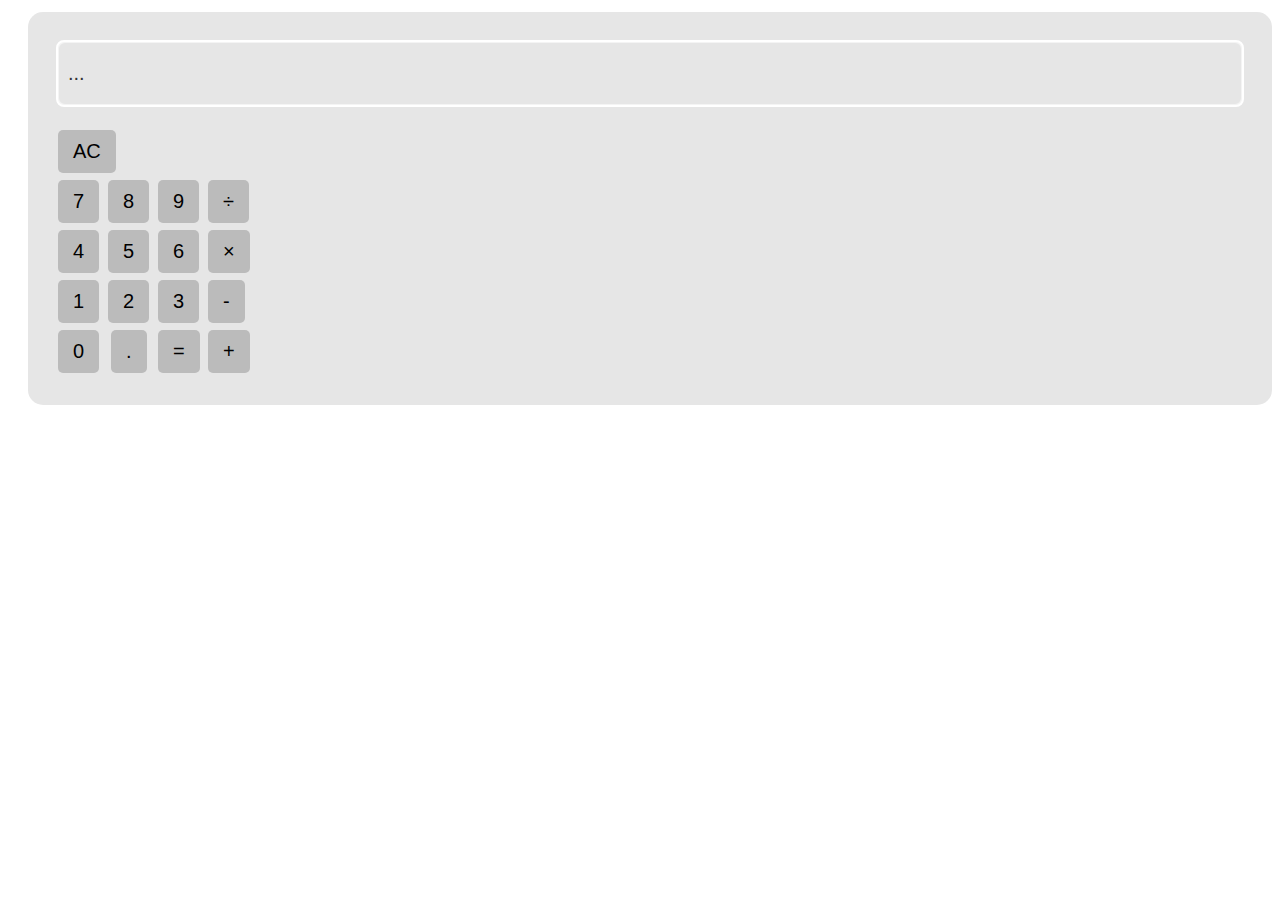
<file: calculator.html>
<DOCTYPE html>
       <html>
              <head>
                     <title>simple calculater UI</title>
                     <link rel="stylesheet" href="main.css">
              </head>

              <body class="b">
                     <div class="main">
                            <div class="screen"><span><!--answer-->...</span></div>
                            <div class="buttons font">
                                   <div class="button-ac"><span>AC</span></div>
                                   <div class="button-1"><span>1</span></div>
                                   <div class="button-2"><span>2</span></div>
                                   <div class="button-3"><span>3</span></div>
                                   <div class="button-4"><span>4</span></div>
                                   <div class="button-5"><span>5</span></div>
                                   <div class="button-6"><span>6</span></div>
                                   <div class="button-7"><span>7</span></div>
                                   <div class="button-8"><span>8</span></div>
                                   <div class="button-9"><span>9</span></div>
                                   <div class="button-0"><span>0</span></div>
                                   <div class="button-dot"><span>.</span></div>
                                   <div class="button-plus"><span>&#43;</span></div>
                                   <div class="button-min"><span>&#45;</span></div>
                                   <div class="button-times"><span>&#215;</span></div>
                                   <div class="button-divid"><span>&#247;</span></div>
                                   <div class="button-is"><span>=</span></div>
                            </div>
                     </div>

              </body>
</file>
<file: main.css>
body {
       margin: 8;
}

.b {
       background-color: #ffffff;
}

.main {
       margin-top: 12px;
       margin-left: 20px;
       padding: 20px 20px 290px 20px;
       background-color: #e6e6e6;
       border-radius: 15px;
       right: 40%;
}

.screen {
       margin: 10px;
       padding-left: 10px;
       padding-right: 10px;
       padding-top: 20px;
       padding-bottom: 20px;
       border-radius: 7px;
       background-color: #e6e6e6;
       outline: auto;
       outline-color: #ffffff8c;
       font-size: 20px;
       font-family: arial;
       color: #333;
       transition: all;
       transition-duration: 500ms;
}

.screen:hover {
       background-color: #d3d3d3;
       transition: all;
       transition-duration: 500ms;
}

.font {
       font-family: arial;
}

.button-ac {
       position: absolute;
       left: 58px;
       top: 130px;
       padding: 10px 15px 10px 15px;
       background-color: #bbbbbb;
       border-radius: 5px;
       font-size: 20px;
       transition: all;
       transition-duration: 500ms;
}

.button-ac:hover {
       background-color: #999999;
       transition: all;
       transition-duration: 500ms;
}

.button-1 {
       position: absolute;
       left: 58px;
       top: 280px;
       padding: 10px 15px 10px 15px;
       background-color: #bbbbbb;
       border-radius: 5px;
       font-size: 20px;
       transition: all;
       transition-duration: 500ms;
}

.button-1:hover {
       background-color: #999999;
       transition: all;
       transition-duration: 500ms;
}

.button-2 {
       position: absolute;
       left: 108px;
       top: 280px;
       padding: 10px 15px 10px 15px;
       background-color: #bbbbbb;
       border-radius: 5px;
       font-size: 20px;
       transition: all;
       transition-duration: 500ms;
}

.button-2:hover {
       background-color: #999999;
       transition: all;
       transition-duration: 500ms;
}


.button-3 {
       position: absolute;
       left: 158px;
       top: 280px;
       padding: 10px 15px 10px 15px;
       background-color: #bbbbbb;
       border-radius: 5px;
       font-size: 20px;
       transition: all;
       transition-duration: 500ms;
}

.button-3:hover {
       background-color: #999999;
       transition: all;
       transition-duration: 500ms;
}


.button-4 {
       position: absolute;
       left: 58px;
       top: 230px;
       padding: 10px 15px 10px 15px;
       background-color: #bbbbbb;
       border-radius: 5px;
       font-size: 20px;
       transition: all;
       transition-duration: 500ms;
}

.button-4:hover {
       background-color: #999999;
       transition: all;
       transition-duration: 500ms;
}


.button-5 {
       position: absolute;
       left: 108px;
       top: 230px;
       padding: 10px 15px 10px 15px;
       background-color: #bbbbbb;
       border-radius: 5px;
       font-size: 20px;
       transition: all;
       transition-duration: 500ms;
}

.button-5:hover {
       background-color: #999999;
       transition: all;
       transition-duration: 500ms;
}


.button-6 {
       position: absolute;
       left: 158px;
       top: 230px;
       padding: 10px 15px 10px 15px;
       background-color: #bbbbbb;
       border-radius: 5px;
       font-size: 20px;
       transition: all;
       transition-duration: 500ms;
}

.button-6:hover {
       background-color: #999999;
       transition: all;
       transition-duration: 500ms;
}


.button-7 {
       position: absolute;
       left: 58px;
       top: 180px;
       padding: 10px 15px 10px 15px;
       background-color: #bbbbbb;
       border-radius: 5px;
       font-size: 20px;
       transition: all;
       transition-duration: 500ms;
}

.button-7:hover {
       background-color: #999999;
       transition: all;
       transition-duration: 500ms;
}


.button-8 {
       position: absolute;
       left: 108px;
       top: 180px;
       padding: 10px 15px 10px 15px;
       background-color: #bbbbbb;
       border-radius: 5px;
       font-size: 20px;
       transition: all;
       transition-duration: 500ms;
}

.button-8:hover {
       background-color: #999999;
       transition: all;
       transition-duration: 500ms;
}


.button-9 {
       position: absolute;
       left: 158px;
       top: 180px;
       padding: 10px 15px 10px 15px;
       background-color: #bbbbbb;
       border-radius: 5px;
       font-size: 20px;
       transition: all;
       transition-duration: 500ms;
}

.button-9:hover {
       background-color: #999999;
       transition: all;
       transition-duration: 500ms;
}


.button-0 {
       position: absolute;
       left: 58px;
       top: 330px;
       padding: 10px 15px 10px 15px;
       background-color: #bbbbbb;
       border-radius: 5px;
       font-size: 20px;
       transition: all;
       transition-duration: 500ms;
}

.button-0:hover {
       background-color: #999999;
       transition: all;
       transition-duration: 500ms;
}


.button-dot {
       position: absolute;
       left: 111px;
       top: 330px;
       padding: 10px 15px 10px 15px;
       background-color: #bbbbbb;
       border-radius: 5px;
       font-size: 20px;
       transition: all;
       transition-duration: 500ms;
}

.button-dot:hover {
       background-color: #999999;
       transition: all;
       transition-duration: 500ms;
}


.button-plus {
       position: absolute;
       left: 208px;
       top: 330px;
       padding: 10px 15px 10px 15px;
       background-color: #bbbbbb;
       border-radius: 5px;
       font-size: 20px;
       transition: all;
       transition-duration: 500ms;
}

.button-plus:hover {
       background-color: #999999;
       transition: all;
       transition-duration: 500ms;
}


.button-min {
       position: absolute;
       left: 208px;
       top: 280px;
       padding: 10px 15px 10px 15px;
       background-color: #bbbbbb;
       border-radius: 5px;
       font-size: 20px;
       transition: all;
       transition-duration: 500ms;
}

.button-min:hover {
       background-color: #999999;
       transition: all;
       transition-duration: 500ms;
}


.button-times {
       position: absolute;
       left: 208px;
       top: 230px;
       padding: 10px 15px 10px 15px;
       background-color: #bbbbbb;
       border-radius: 5px;
       font-size: 20px;
       transition: all;
       transition-duration: 500ms;
}

.button-times:hover {
       background-color: #999999;
       transition: all;
       transition-duration: 500ms;
}


.button-divid {
       position: absolute;
       left: 208px;
       top: 180px;
       padding: 10px 15px 10px 15px;
       background-color: #bbbbbb;
       border-radius: 5px;
       font-size: 20px;
       transition: all;
       transition-duration: 500ms;
}

.button-divid:hover {
       background-color: #999999;
       transition: all;
       transition-duration: 500ms;
}


.button-is {
       position: absolute;
       left: 158px;
       top: 330px;
       padding: 10px 15px 10px 15px;
       background-color: #bbbbbb;
       border-radius: 5px;
       font-size: 20px;
       transition: all;
       transition-duration: 500ms;
}

.button-is:hover {
       background-color: #999999;
       transition: all;
       transition-duration: 500ms;
}
</file>
